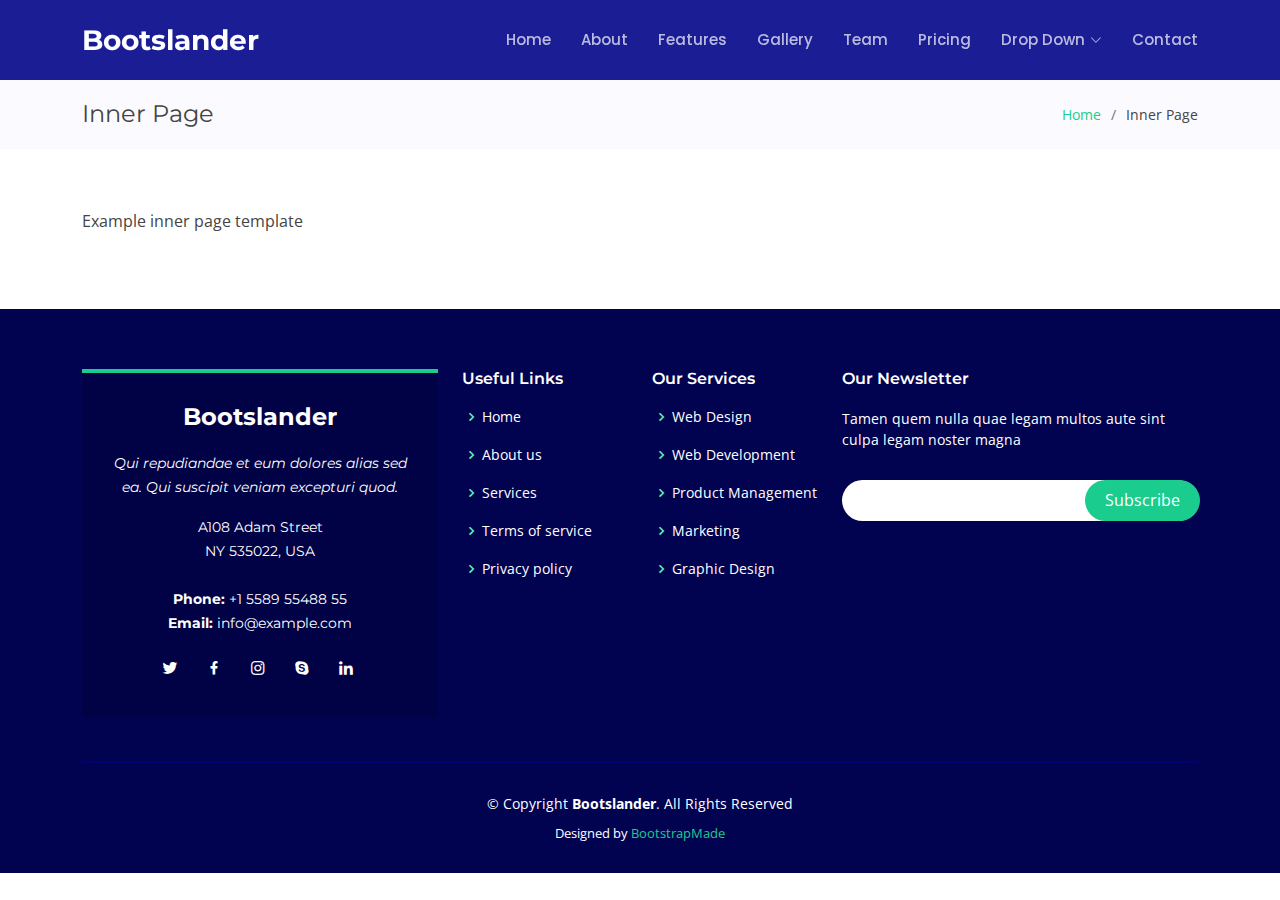
<file: templates/inner-page.html>
<!DOCTYPE html>
<html lang="en">

<head>
  <meta charset="utf-8">
  <meta content="width=device-width, initial-scale=1.0" name="viewport">

  <title>Inner Page - Bootslander Bootstrap Template</title>
  <meta content="" name="description">
  <meta content="" name="keywords">

  <!-- Favicons -->
  <link href="assets/img/favicon.png" rel="icon">
  <link href="assets/img/apple-touch-icon.png" rel="apple-touch-icon">

  <!-- Google Fonts -->
  <link href="https://fonts.googleapis.com/css?family=Open+Sans:300,300i,400,400i,600,600i,700,700i|Montserrat:300,300i,400,400i,500,500i,600,600i,700,700i|Poppins:300,300i,400,400i,500,500i,600,600i,700,700i" rel="stylesheet">

  <!-- Vendor CSS Files -->
  <link href="assets/vendor/aos/aos.css" rel="stylesheet">
  <link href="assets/vendor/bootstrap/css/bootstrap.min.css" rel="stylesheet">
  <link href="assets/vendor/bootstrap-icons/bootstrap-icons.css" rel="stylesheet">
  <link href="assets/vendor/boxicons/css/boxicons.min.css" rel="stylesheet">
  <link href="assets/vendor/glightbox/css/glightbox.min.css" rel="stylesheet">
  <link href="assets/vendor/remixicon/remixicon.css" rel="stylesheet">
  <link href="assets/vendor/swiper/swiper-bundle.min.css" rel="stylesheet">

  <!-- Template Main CSS File -->
  <link href="assets/css/style.css" rel="stylesheet">

  <!-- =======================================================
  * Template Name: Bootslander - v4.8.2
  * Template URL: https://bootstrapmade.com/bootslander-free-bootstrap-landing-page-template/
  * Author: BootstrapMade.com
  * License: https://bootstrapmade.com/license/
  ======================================================== -->
</head>

<body>

  <!-- ======= Header ======= -->
  <header id="header" class="fixed-top d-flex align-items-center ">
    <div class="container d-flex align-items-center justify-content-between">

      <div class="logo">
        <h1><a href="index.html"><span>Bootslander</span></a></h1>
        <!-- Uncomment below if you prefer to use an image logo -->
        <!-- <a href="index.html"><img src="assets/img/logo.png" alt="" class="img-fluid"></a>-->
      </div>

      <nav id="navbar" class="navbar">
        <ul>
          <li><a class="nav-link scrollto " href="#hero">Home</a></li>
          <li><a class="nav-link scrollto" href="#about">About</a></li>
          <li><a class="nav-link scrollto" href="#features">Features</a></li>
          <li><a class="nav-link scrollto" href="#gallery">Gallery</a></li>
          <li><a class="nav-link scrollto" href="#team">Team</a></li>
          <li><a class="nav-link scrollto" href="#pricing">Pricing</a></li>
          <li class="dropdown"><a href="#"><span>Drop Down</span> <i class="bi bi-chevron-down"></i></a>
            <ul>
              <li><a href="#">Drop Down 1</a></li>
              <li class="dropdown"><a href="#"><span>Deep Drop Down</span> <i class="bi bi-chevron-right"></i></a>
                <ul>
                  <li><a href="#">Deep Drop Down 1</a></li>
                  <li><a href="#">Deep Drop Down 2</a></li>
                  <li><a href="#">Deep Drop Down 3</a></li>
                  <li><a href="#">Deep Drop Down 4</a></li>
                  <li><a href="#">Deep Drop Down 5</a></li>
                </ul>
              </li>
              <li><a href="#">Drop Down 2</a></li>
              <li><a href="#">Drop Down 3</a></li>
              <li><a href="#">Drop Down 4</a></li>
            </ul>
          </li>
          <li><a class="nav-link scrollto" href="#contact">Contact</a></li>
        </ul>
        <i class="bi bi-list mobile-nav-toggle"></i>
      </nav><!-- .navbar -->

    </div>
  </header><!-- End Header -->

  <main id="main">

    <!-- ======= Breadcrumbs Section ======= -->
    <section class="breadcrumbs">
      <div class="container">

        <div class="d-flex justify-content-between align-items-center">
          <h2>Inner Page</h2>
          <ol>
            <li><a href="index.html">Home</a></li>
            <li>Inner Page</li>
          </ol>
        </div>

      </div>
    </section><!-- End Breadcrumbs Section -->

    <section class="inner-page">
      <div class="container">
        <p>
          Example inner page template
        </p>
      </div>
    </section>

  </main><!-- End #main -->

  <!-- ======= Footer ======= -->
  <footer id="footer">
    <div class="footer-top">
      <div class="container">
        <div class="row">

          <div class="col-lg-4 col-md-6">
            <div class="footer-info">
              <h3>Bootslander</h3>
              <p class="pb-3"><em>Qui repudiandae et eum dolores alias sed ea. Qui suscipit veniam excepturi quod.</em></p>
              <p>
                A108 Adam Street <br>
                NY 535022, USA<br><br>
                <strong>Phone:</strong> +1 5589 55488 55<br>
                <strong>Email:</strong> info@example.com<br>
              </p>
              <div class="social-links mt-3">
                <a href="#" class="twitter"><i class="bx bxl-twitter"></i></a>
                <a href="#" class="facebook"><i class="bx bxl-facebook"></i></a>
                <a href="#" class="instagram"><i class="bx bxl-instagram"></i></a>
                <a href="#" class="google-plus"><i class="bx bxl-skype"></i></a>
                <a href="#" class="linkedin"><i class="bx bxl-linkedin"></i></a>
              </div>
            </div>
          </div>

          <div class="col-lg-2 col-md-6 footer-links">
            <h4>Useful Links</h4>
            <ul>
              <li><i class="bx bx-chevron-right"></i> <a href="#">Home</a></li>
              <li><i class="bx bx-chevron-right"></i> <a href="#">About us</a></li>
              <li><i class="bx bx-chevron-right"></i> <a href="#">Services</a></li>
              <li><i class="bx bx-chevron-right"></i> <a href="#">Terms of service</a></li>
              <li><i class="bx bx-chevron-right"></i> <a href="#">Privacy policy</a></li>
            </ul>
          </div>

          <div class="col-lg-2 col-md-6 footer-links">
            <h4>Our Services</h4>
            <ul>
              <li><i class="bx bx-chevron-right"></i> <a href="#">Web Design</a></li>
              <li><i class="bx bx-chevron-right"></i> <a href="#">Web Development</a></li>
              <li><i class="bx bx-chevron-right"></i> <a href="#">Product Management</a></li>
              <li><i class="bx bx-chevron-right"></i> <a href="#">Marketing</a></li>
              <li><i class="bx bx-chevron-right"></i> <a href="#">Graphic Design</a></li>
            </ul>
          </div>

          <div class="col-lg-4 col-md-6 footer-newsletter">
            <h4>Our Newsletter</h4>
            <p>Tamen quem nulla quae legam multos aute sint culpa legam noster magna</p>
            <form action="" method="post">
              <input type="email" name="email"><input type="submit" value="Subscribe">
            </form>

          </div>

        </div>
      </div>
    </div>

    <div class="container">
      <div class="copyright">
        &copy; Copyright <strong><span>Bootslander</span></strong>. All Rights Reserved
      </div>
      <div class="credits">
        <!-- All the links in the footer should remain intact. -->
        <!-- You can delete the links only if you purchased the pro version. -->
        <!-- Licensing information: https://bootstrapmade.com/license/ -->
        <!-- Purchase the pro version with working PHP/AJAX contact form: https://bootstrapmade.com/bootslander-free-bootstrap-landing-page-template/ -->
        Designed by <a href="https://bootstrapmade.com/">BootstrapMade</a>
      </div>
    </div>
  </footer><!-- End Footer -->

  <a href="#" class="back-to-top d-flex align-items-center justify-content-center"><i class="bi bi-arrow-up-short"></i></a>
  <div id="preloader"></div>

  <!-- Vendor JS Files -->
  <script src="assets/vendor/purecounter/purecounter_vanilla.js"></script>
  <script src="assets/vendor/aos/aos.js"></script>
  <script src="assets/vendor/bootstrap/js/bootstrap.bundle.min.js"></script>
  <script src="assets/vendor/glightbox/js/glightbox.min.js"></script>
  <script src="assets/vendor/swiper/swiper-bundle.min.js"></script>
  <script src="assets/vendor/php-email-form/validate.js"></script>

  <!-- Template Main JS File -->
  <script src="assets/js/main.js"></script>

</body>

</html>
</file>
<file: templates/assets/css/style.css>
/**
* Template Name: Bootslander - v4.8.2
* Template URL: https://bootstrapmade.com/bootslander-free-bootstrap-landing-page-template/
* Author: BootstrapMade.com
* License: https://bootstrapmade.com/license/
*/

/*--------------------------------------------------------------
# General
--------------------------------------------------------------*/
body {
  font-family: "Open Sans", sans-serif;
  color: #444444;
}

a {
  color: #1acc8d;
  text-decoration: none;
}

a:hover {
  color: #34e5a6;
  text-decoration: none;
}

h1,
h2,
h3,
h4,
h5,
h6 {
  font-family: "Montserrat", sans-serif;
}

/*--------------------------------------------------------------
# Preloader
--------------------------------------------------------------*/
#preloader {
  position: fixed;
  top: 0;
  left: 0;
  right: 0;
  bottom: 0;
  z-index: 9999;
  overflow: hidden;
  background: #fff;
}

#preloader:before {
  content: "";
  position: fixed;
  top: calc(50% - 30px);
  left: calc(50% - 30px);
  border: 6px solid #1acc8d;
  border-top-color: #d2f9eb;
  border-radius: 50%;
  width: 60px;
  height: 60px;
  -webkit-animation: animate-preloader 1s linear infinite;
  animation: animate-preloader 1s linear infinite;
}

@-webkit-keyframes animate-preloader {
  0% {
    transform: rotate(0deg);
  }

  100% {
    transform: rotate(360deg);
  }
}

@keyframes animate-preloader {
  0% {
    transform: rotate(0deg);
  }

  100% {
    transform: rotate(360deg);
  }
}

/*--------------------------------------------------------------
# Back to top button
--------------------------------------------------------------*/
.back-to-top {
  position: fixed;
  visibility: hidden;
  opacity: 0;
  right: 15px;
  bottom: 15px;
  z-index: 996;
  background: #1acc8d;
  width: 40px;
  height: 40px;
  border-radius: 50px;
  transition: all 0.4s;
}

.back-to-top i {
  font-size: 28px;
  color: #fff;
  line-height: 0;
}

.back-to-top:hover {
  background: #2be4a2;
  color: #fff;
}

.back-to-top.active {
  visibility: visible;
  opacity: 1;
}

/*--------------------------------------------------------------
# Disable AOS delay on mobile
--------------------------------------------------------------*/
@media screen and (max-width: 768px) {
  [data-aos-delay] {
    transition-delay: 0 !important;
  }
}

/*--------------------------------------------------------------
# Header
--------------------------------------------------------------*/
#header {
  height: 80px;
  transition: all 0.5s;
  z-index: 997;
  transition: all 0.5s;
  background: rgba(1, 4, 136, 0.9);
}

#header.header-transparent {
  background: transparent;
}

#header.header-scrolled {
  background: rgba(1, 4, 136, 0.9);
  height: 60px;
}

#header .logo h1 {
  font-size: 28px;
  margin: 0;
  padding: 0;
  line-height: 1;
  font-weight: 700;
}

#header .logo h1 a,
#header .logo h1 a:hover {
  color: #fff;
  text-decoration: none;
}

#header .logo img {
  padding: 0;
  margin: 0;
  max-height: 40px;
}

/*--------------------------------------------------------------
# Navigation Menu
--------------------------------------------------------------*/
/**
* Desktop Navigation 
*/
.navbar {
  padding: 0;
}

.navbar ul {
  margin: 0;
  padding: 0;
  display: flex;
  list-style: none;
  align-items: center;
}

.navbar li {
  position: relative;
}

.navbar a,
.navbar a:focus {
  display: flex;
  align-items: center;
  justify-content: space-between;
  padding: 10px 0 10px 30px;
  font-size: 15px;
  font-weight: 500;
  font-family: "Poppins", sans-serif;
  color: rgba(255, 255, 255, 0.7);
  white-space: nowrap;
  transition: 0.3s;
}

.navbar a i,
.navbar a:focus i {
  font-size: 12px;
  line-height: 0;
  margin-left: 5px;
}

.navbar>ul>li>a:before {
  content: "";
  position: absolute;
  width: 0;
  height: 2px;
  bottom: 3px;
  left: 30px;
  background-color: #1acc8d;
  visibility: hidden;
  width: 0px;
  transition: all 0.3s ease-in-out 0s;
}

.navbar a:hover:before,
.navbar li:hover>a:before,
.navbar .active:before {
  visibility: visible;
  width: 25px;
}

.navbar a:hover,
.navbar .active,
.navbar .active:focus,
.navbar li:hover>a {
  color: #fff;
}

.navbar .dropdown ul {
  display: block;
  position: absolute;
  left: 30px;
  top: calc(100% + 30px);
  margin: 0;
  padding: 10px 0;
  z-index: 99;
  opacity: 0;
  visibility: hidden;
  background: #fff;
  box-shadow: 0px 0px 30px rgba(127, 137, 161, 0.25);
  transition: 0.3s;
  border-radius: 4px;
}

.navbar .dropdown ul li {
  min-width: 200px;
}

.navbar .dropdown ul a {
  padding: 10px 20px;
  font-size: 14px;
  font-weight: 500;
  text-transform: none;
  color: #01036f;
}

.navbar .dropdown ul a i {
  font-size: 12px;
}

.navbar .dropdown ul a:hover,
.navbar .dropdown ul .active:hover,
.navbar .dropdown ul li:hover>a {
  color: #1acc8d;
}

.navbar .dropdown:hover>ul {
  opacity: 1;
  top: 100%;
  visibility: visible;
}

.navbar .dropdown .dropdown ul {
  top: 0;
  left: calc(100% - 30px);
  visibility: hidden;
}

.navbar .dropdown .dropdown:hover>ul {
  opacity: 1;
  top: 0;
  left: 100%;
  visibility: visible;
}

@media (max-width: 1366px) {
  .navbar .dropdown .dropdown ul {
    left: -90%;
  }

  .navbar .dropdown .dropdown:hover>ul {
    left: -100%;
  }
}

/**
* Mobile Navigation 
*/
.mobile-nav-toggle {
  color: #fff;
  font-size: 28px;
  cursor: pointer;
  display: none;
  line-height: 0;
  transition: 0.5s;
}

@media (max-width: 991px) {
  .mobile-nav-toggle {
    display: block;
  }

  .navbar ul {
    display: none;
  }
}

.navbar-mobile {
  position: fixed;
  overflow: hidden;
  top: 0;
  right: 0;
  left: 0;
  bottom: 0;
  background: rgba(1, 3, 91, 0.9);
  transition: 0.3s;
  z-index: 999;
}

.navbar-mobile .mobile-nav-toggle {
  position: absolute;
  top: 15px;
  right: 15px;
}

.navbar-mobile ul {
  display: block;
  position: absolute;
  top: 55px;
  right: 15px;
  bottom: 15px;
  left: 15px;
  padding: 10px 0;
  border-radius: 8px;
  background-color: #fff;
  overflow-y: auto;
  transition: 0.3s;
}

.navbar-mobile>ul>li>a:before {
  left: 20px;
}

.navbar-mobile a,
.navbar-mobile a:focus {
  padding: 10px 20px;
  font-size: 15px;
  color: #0205a1;
}

.navbar-mobile a:hover,
.navbar-mobile .active,
.navbar-mobile li:hover>a {
  color: #3f43fd;
}

.navbar-mobile .getstarted,
.navbar-mobile .getstarted:focus {
  margin: 15px;
}

.navbar-mobile .dropdown ul,
.navbar-mobile .dropdown .dropdown ul {
  position: static;
  display: none;
  margin: 10px 20px;
  padding: 10px 0;
  z-index: 99;
  opacity: 1;
  visibility: visible;
  background: #fff;
  box-shadow: 0px 0px 30px rgba(127, 137, 161, 0.25);
}

.navbar-mobile .dropdown ul li,
.navbar-mobile .dropdown .dropdown ul li {
  min-width: 200px;
}

.navbar-mobile .dropdown ul a,
.navbar-mobile .dropdown .dropdown ul a {
  padding: 10px 20px;
}

.navbar-mobile .dropdown ul a i,
.navbar-mobile .dropdown .dropdown ul a i {
  font-size: 12px;
}

.navbar-mobile .dropdown ul a:hover,
.navbar-mobile .dropdown ul .active:hover,
.navbar-mobile .dropdown ul li:hover>a,
.navbar-mobile .dropdown .dropdown ul a:hover,
.navbar-mobile .dropdown .dropdown ul .active:hover,
.navbar-mobile .dropdown .dropdown ul li:hover>a {
  color: #1acc8d;
}

.navbar-mobile .dropdown>.dropdown-active,
.navbar-mobile .dropdown .dropdown>.dropdown-active {
  display: block;
}

/*--------------------------------------------------------------
# Hero Section
--------------------------------------------------------------*/
#hero {
  width: 100%;
  background: url("../img/hero-bg.jpg");
  position: relative;
  padding: 120px 0 0 0;
}

#hero:before {
  content: "";
  background: rgba(2, 5, 161, 0.91);
  position: absolute;
  bottom: 0;
  top: 0;
  left: 0;
  right: 0;
}

#hero h1 {
  margin: 0 0 20px 0;
  font-size: 48px;
  font-weight: 700;
  line-height: 56px;
  color: rgba(255, 255, 255, 0.8);
}

#hero h1 span {
  color: #fff;
  border-bottom: 4px solid #1acc8d;
}

#hero h2 {
  color: rgba(255, 255, 255, 0.8);
  margin-bottom: 40px;
  font-size: 24px;
}

#hero .btn-get-started {
  font-family: "Montserrat", sans-serif;
  font-weight: 500;
  font-size: 16px;
  letter-spacing: 1px;
  display: inline-block;
  padding: 10px 30px;
  border-radius: 50px;
  transition: 0.5s;
  color: #fff;
  background: #1acc8d;
}

#hero .btn-get-started:hover {
  background: #17b57d;
}

#hero .animated {
  animation: up-down 2s ease-in-out infinite alternate-reverse both;
}

@media (min-width: 1024px) {
  #hero {
    background-attachment: fixed;
  }
}

@media (max-width: 991px) {
  #hero {
    padding-top: 80px;
  }

  #hero .animated {
    -webkit-animation: none;
    animation: none;
  }

  #hero .hero-img {
    text-align: center;
  }

  #hero .hero-img img {
    max-width: 50%;
  }

  #hero h1 {
    font-size: 28px;
    line-height: 32px;
    margin-bottom: 10px;
  }

  #hero h2 {
    font-size: 18px;
    line-height: 24px;
    margin-bottom: 30px;
  }
}

@media (max-width: 575px) {
  #hero .hero-img img {
    width: 80%;
  }
}

@-webkit-keyframes up-down {
  0% {
    transform: translateY(10px);
  }

  100% {
    transform: translateY(-10px);
  }
}

@keyframes up-down {
  0% {
    transform: translateY(10px);
  }

  100% {
    transform: translateY(-10px);
  }
}

.hero-waves {
  display: block;
  margin-top: 60px;
  width: 100%;
  height: 60px;
  z-index: 5;
  position: relative;
}

.wave1 use {
  -webkit-animation: move-forever1 10s linear infinite;
  animation: move-forever1 10s linear infinite;
  -webkit-animation-delay: -2s;
  animation-delay: -2s;
}

.wave2 use {
  -webkit-animation: move-forever2 8s linear infinite;
  animation: move-forever2 8s linear infinite;
  -webkit-animation-delay: -2s;
  animation-delay: -2s;
}

.wave3 use {
  -webkit-animation: move-forever3 6s linear infinite;
  animation: move-forever3 6s linear infinite;
  -webkit-animation-delay: -2s;
  animation-delay: -2s;
}

@-webkit-keyframes move-forever1 {
  0% {
    transform: translate(85px, 0%);
  }

  100% {
    transform: translate(-90px, 0%);
  }
}

@keyframes move-forever1 {
  0% {
    transform: translate(85px, 0%);
  }

  100% {
    transform: translate(-90px, 0%);
  }
}

@-webkit-keyframes move-forever2 {
  0% {
    transform: translate(-90px, 0%);
  }

  100% {
    transform: translate(85px, 0%);
  }
}

@keyframes move-forever2 {
  0% {
    transform: translate(-90px, 0%);
  }

  100% {
    transform: translate(85px, 0%);
  }
}

@-webkit-keyframes move-forever3 {
  0% {
    transform: translate(-90px, 0%);
  }

  100% {
    transform: translate(85px, 0%);
  }
}

@keyframes move-forever3 {
  0% {
    transform: translate(-90px, 0%);
  }

  100% {
    transform: translate(85px, 0%);
  }
}

/*--------------------------------------------------------------
# Sections General
--------------------------------------------------------------*/
section {
  padding: 60px 0;
  overflow: hidden;
}

.section-bg {
  background-color: #f5f5ff;
}

.section-title {
  padding-bottom: 40px;
}

.section-title h2 {
  font-size: 14px;
  font-weight: 500;
  padding: 0;
  line-height: 1px;
  margin: 0 0 5px 0;
  letter-spacing: 2px;
  text-transform: uppercase;
  color: #aaaaaa;
  font-family: "Poppins", sans-serif;
}

.section-title h2::after {
  content: "";
  width: 120px;
  height: 1px;
  display: inline-block;
  background: #1acc8d;
  margin: 4px 10px;
}

.section-title p {
  margin: 0;
  margin: 0;
  font-size: 36px;
  font-weight: 700;
  text-transform: uppercase;
  font-family: "Poppins", sans-serif;
  color: #010483;
}

/*--------------------------------------------------------------
# Breadcrumbs
--------------------------------------------------------------*/
.breadcrumbs {
  padding: 20px 0;
  background-color: #fafaff;
  min-height: 40px;
  margin-top: 80px;
}

@media (max-width: 992px) {
  .breadcrumbs {
    margin-top: 64px;
  }
}

.breadcrumbs h2 {
  font-size: 24px;
  font-weight: 400;
  margin: 0;
}

@media (max-width: 992px) {
  .breadcrumbs h2 {
    margin: 0 0 10px 0;
  }
}

.breadcrumbs ol {
  display: flex;
  flex-wrap: wrap;
  list-style: none;
  padding: 0;
  margin: 0;
  font-size: 14px;
}

.breadcrumbs ol li+li {
  padding-left: 10px;
}

.breadcrumbs ol li+li::before {
  display: inline-block;
  padding-right: 10px;
  color: #6c757d;
  content: "/";
}

@media (max-width: 768px) {
  .breadcrumbs .d-flex {
    display: block !important;
  }

  .breadcrumbs ol {
    display: block;
  }

  .breadcrumbs ol li {
    display: inline-block;
  }
}

/*--------------------------------------------------------------
# About
--------------------------------------------------------------*/
.about {
  padding: 40px 0 0 0;
}

.about .icon-boxes h3 {
  font-size: 28px;
  font-weight: 700;
  color: #010483;
  margin-bottom: 15px;
}

.about .icon-box {
  margin-top: 40px;
}

.about .icon-box .icon {
  float: left;
  display: flex;
  align-items: center;
  justify-content: center;
  width: 64px;
  height: 64px;
  border: 2px solid #7ceec6;
  border-radius: 50px;
  transition: 0.5s;
}

.about .icon-box .icon i {
  color: #1acc8d;
  font-size: 32px;
}

.about .icon-box:hover .icon {
  background: #1acc8d;
  border-color: #1acc8d;
}

.about .icon-box:hover .icon i {
  color: #fff;
}

.about .icon-box .title {
  margin-left: 85px;
  font-weight: 700;
  margin-bottom: 10px;
  font-size: 18px;
}

.about .icon-box .title a {
  color: #343a40;
  transition: 0.3s;
}

.about .icon-box .title a:hover {
  color: #1acc8d;
}

.about .icon-box .description {
  margin-left: 85px;
  line-height: 24px;
  font-size: 14px;
}

.about .video-box {
  background: url("../img/about.png") center center no-repeat;
  background-size: contain;
  min-height: 300px;
}

.about .play-btn {
  width: 94px;
  height: 94px;
  background: radial-gradient(#3f43fd 50%, rgba(63, 67, 253, 0.4) 52%);
  border-radius: 50%;
  display: block;
  position: absolute;
  left: calc(50% - 47px);
  top: calc(50% - 47px);
  overflow: hidden;
}

.about .play-btn::after {
  content: "";
  position: absolute;
  left: 50%;
  top: 50%;
  transform: translateX(-40%) translateY(-50%);
  width: 0;
  height: 0;
  border-top: 10px solid transparent;
  border-bottom: 10px solid transparent;
  border-left: 15px solid #fff;
  z-index: 100;
  transition: all 400ms cubic-bezier(0.55, 0.055, 0.675, 0.19);
}

.about .play-btn::before {
  content: "";
  position: absolute;
  width: 120px;
  height: 120px;
  -webkit-animation-delay: 0s;
  animation-delay: 0s;
  -webkit-animation: pulsate-btn 2s;
  animation: pulsate-btn 2s;
  -webkit-animation-direction: forwards;
  animation-direction: forwards;
  -webkit-animation-iteration-count: infinite;
  animation-iteration-count: infinite;
  -webkit-animation-timing-function: steps;
  animation-timing-function: steps;
  opacity: 1;
  border-radius: 50%;
  border: 5px solid rgba(63, 67, 253, 0.7);
  top: -15%;
  left: -15%;
  background: rgba(198, 16, 0, 0);
}

.about .play-btn:hover::after {
  border-left: 15px solid #3f43fd;
  transform: scale(20);
}

.about .play-btn:hover::before {
  content: "";
  position: absolute;
  left: 50%;
  top: 50%;
  transform: translateX(-40%) translateY(-50%);
  width: 0;
  height: 0;
  border: none;
  border-top: 10px solid transparent;
  border-bottom: 10px solid transparent;
  border-left: 15px solid #fff;
  z-index: 200;
  -webkit-animation: none;
  animation: none;
  border-radius: 0;
}

@-webkit-keyframes pulsate-btn {
  0% {
    transform: scale(0.6, 0.6);
    opacity: 1;
  }

  100% {
    transform: scale(1, 1);
    opacity: 0;
  }
}

@keyframes pulsate-btn {
  0% {
    transform: scale(0.6, 0.6);
    opacity: 1;
  }

  100% {
    transform: scale(1, 1);
    opacity: 0;
  }
}

/*--------------------------------------------------------------
# Features
--------------------------------------------------------------*/
.features .icon-box {
  display: flex;
  align-items: center;
  padding: 20px;
  background: #f5f5ff;
  transition: ease-in-out 0.3s;
}

.features .icon-box i {
  font-size: 32px;
  padding-right: 10px;
  line-height: 1;
}

.features .icon-box h3 {
  font-weight: 700;
  margin: 0;
  padding: 0;
  line-height: 1;
  font-size: 16px;
}

.features .icon-box h3 a {
  color: #010483;
  transition: ease-in-out 0.3s;
}

.features .icon-box h3 a:hover {
  color: #01036f;
}

.features .icon-box:hover {
  background: #ebebff;
}

/*--------------------------------------------------------------
# Counts
--------------------------------------------------------------*/
.counts {
  background: #f5f5ff;
  padding: 70px 0 60px;
}

.counts .count-box {
  padding: 30px 30px 25px 30px;
  width: 100%;
  position: relative;
  text-align: center;
  background: #fff;
}

.counts .count-box i {
  position: absolute;
  top: -25px;
  left: 50%;
  transform: translateX(-50%);
  font-size: 20px;
  background: #1acc8d;
  padding: 12px;
  color: #fff;
  border-radius: 50px;
  display: inline-flex;
  align-items: center;
  justify-content: center;
  line-height: 0;
  width: 48px;
  height: 48px;
}

.counts .count-box span {
  font-size: 36px;
  display: block;
  font-weight: 600;
  color: #010483;
}

.counts .count-box p {
  padding: 0;
  margin: 0;
  font-family: "Montserrat", sans-serif;
  font-size: 14px;
}

/*--------------------------------------------------------------
# Details
--------------------------------------------------------------*/
.details .content+.content {
  margin-top: 100px;
}

.details .content h3 {
  font-weight: 600;
  font-size: 26px;
  color: #010483;
}

.details .content ul {
  list-style: none;
  padding: 0;
}

.details .content ul li {
  padding-bottom: 10px;
}

.details .content ul i {
  font-size: 20px;
  padding-right: 4px;
  color: #1acc8d;
}

.details .content p:last-child {
  margin-bottom: 0;
}

/*--------------------------------------------------------------
# Gallery
--------------------------------------------------------------*/
.gallery .gallery-item {
  overflow: hidden;
  border-right: 3px solid #fff;
  border-bottom: 3px solid #fff;
}

.gallery .gallery-item img {
  transition: all ease-in-out 0.4s;
}

.gallery .gallery-item:hover img {
  transform: scale(1.1);
}

/*--------------------------------------------------------------
# Testimonials
--------------------------------------------------------------*/
.testimonials {
  padding: 80px 0;
  background: url("../img/cta-bg.jpg") no-repeat;
  background-position: center center;
  background-size: cover;
  position: relative;
}

.testimonials::before {
  content: "";
  position: absolute;
  left: 0;
  right: 0;
  top: 0;
  bottom: 0;
  background: rgba(1, 3, 111, 0.8);
}

.testimonials .section-header {
  margin-bottom: 40px;
}

.testimonials .testimonials-carousel,
.testimonials .testimonials-slider {
  overflow: hidden;
}

.testimonials .testimonial-item {
  text-align: center;
  color: #fff;
}

.testimonials .testimonial-item .testimonial-img {
  width: 100px;
  border-radius: 50%;
  border: 6px solid rgba(255, 255, 255, 0.15);
  margin: 0 auto;
}

.testimonials .testimonial-item h3 {
  font-size: 20px;
  font-weight: bold;
  margin: 10px 0 5px 0;
  color: #fff;
}

.testimonials .testimonial-item h4 {
  font-size: 14px;
  color: #ddd;
  margin: 0 0 15px 0;
}

.testimonials .testimonial-item .quote-icon-left,
.testimonials .testimonial-item .quote-icon-right {
  color: rgba(255, 255, 255, 0.4);
  font-size: 26px;
}

.testimonials .testimonial-item .quote-icon-left {
  display: inline-block;
  left: -5px;
  position: relative;
}

.testimonials .testimonial-item .quote-icon-right {
  display: inline-block;
  right: -5px;
  position: relative;
  top: 10px;
}

.testimonials .testimonial-item p {
  font-style: italic;
  margin: 0 auto 15px auto;
  color: #eee;
}

.testimonials .swiper-pagination {
  margin-top: 20px;
  position: relative;
}

.testimonials .swiper-pagination .swiper-pagination-bullet {
  width: 12px;
  height: 12px;
  opacity: 1;
  background-color: rgba(255, 255, 255, 0.4);
}

.testimonials .swiper-pagination .swiper-pagination-bullet-active {
  background-color: #1acc8d;
}

@media (min-width: 1024px) {
  .testimonials {
    background-attachment: fixed;
  }
}

@media (min-width: 992px) {
  .testimonials .testimonial-item p {
    width: 80%;
  }
}

/*--------------------------------------------------------------
# Team
--------------------------------------------------------------*/
.team {
  background: #fff;
}

.team .member {
  text-align: center;
  margin-bottom: 80px;
  position: relative;
}

.team .member .pic {
  border-radius: 4px;
  overflow: hidden;
}

.team .member img {
  transition: all ease-in-out 0.4s;
}

.team .member:hover img {
  transform: scale(1.1);
}

.team .member .member-info {
  position: absolute;
  bottom: -80px;
  left: 0px;
  right: 0px;
  background: rgba(255, 255, 255, 0.9);
  padding: 15px 0;
  border-radius: 0 0 4px 4px;
  box-shadow: 0px 2px 15px rgba(0, 0, 0, 0.1);
}

.team .member h4 {
  font-weight: 700;
  margin-bottom: 10px;
  font-size: 16px;
  color: #01036f;
  position: relative;
  padding-bottom: 10px;
}

.team .member h4::after {
  content: "";
  position: absolute;
  display: block;
  width: 50px;
  height: 1px;
  background: #0d12fc;
  bottom: 0;
  left: calc(50% - 25px);
}

.team .member span {
  font-style: italic;
  display: block;
  font-size: 13px;
  color: #01036f;
}

.team .member .social {
  margin-top: 10px;
}

.team .member .social a {
  transition: color 0.3s;
  color: #01036f;
}

.team .member .social a:hover {
  color: #1acc8d;
}

.team .member .social i {
  font-size: 16px;
  margin: 0 2px;
}

/*--------------------------------------------------------------
# Pricing
--------------------------------------------------------------*/
.pricing .box {
  padding: 20px;
  background: #fff;
  text-align: center;
  box-shadow: 0px 0px 4px rgba(0, 0, 0, 0.12);
  border-radius: 5px;
  position: relative;
  overflow: hidden;
}

.pricing h3 {
  font-weight: 400;
  margin: -20px -20px 20px -20px;
  padding: 20px 15px;
  font-size: 16px;
  font-weight: 600;
  color: #777777;
  background: #f8f8f8;
}

.pricing h4 {
  font-size: 36px;
  color: #1acc8d;
  font-weight: 600;
  font-family: "Poppins", sans-serif;
  margin-bottom: 20px;
}

.pricing h4 sup {
  font-size: 20px;
  top: -15px;
  left: -3px;
}

.pricing h4 span {
  color: #bababa;
  font-size: 16px;
  font-weight: 300;
}

.pricing ul {
  padding: 0;
  list-style: none;
  color: #444444;
  text-align: center;
  line-height: 20px;
  font-size: 14px;
}

.pricing ul li {
  padding-bottom: 16px;
}

.pricing ul i {
  color: #1acc8d;
  font-size: 18px;
  padding-right: 4px;
}

.pricing ul .na {
  color: #ccc;
  text-decoration: line-through;
}

.pricing .btn-wrap {
  margin: 20px -20px -20px -20px;
  padding: 20px 15px;
  background: #f8f8f8;
  text-align: center;
}

.pricing .btn-buy {
  background: #1acc8d;
  display: inline-block;
  padding: 8px 35px 10px 35px;
  border-radius: 50px;
  color: #fff;
  transition: none;
  font-size: 14px;
  font-weight: 400;
  font-family: "Montserrat", sans-serif;
  font-weight: 600;
  transition: 0.3s;
}

.pricing .btn-buy:hover {
  background: #149f6e;
}

.pricing .featured h3 {
  color: #fff;
  background: #1acc8d;
}

.pricing .advanced {
  width: 200px;
  position: absolute;
  top: 18px;
  right: -68px;
  transform: rotate(45deg);
  z-index: 1;
  font-size: 14px;
  padding: 1px 0 3px 0;
  background: #1acc8d;
  color: #fff;
}

/*--------------------------------------------------------------
# F.A.Q
--------------------------------------------------------------*/
.faq .faq-list {
  padding: 0;
}

.faq .faq-list ul {
  padding: 0;
  list-style: none;
}

.faq .faq-list li+li {
  margin-top: 15px;
}

.faq .faq-list li {
  padding: 20px;
  background: #fff;
  border-radius: 4px;
  position: relative;
}

.faq .faq-list a {
  display: block;
  position: relative;
  font-family: "Poppins", sans-serif;
  font-size: 16px;
  line-height: 24px;
  font-weight: 500;
  padding: 0 30px;
  outline: none;
  cursor: pointer;
}

.faq .faq-list .icon-help {
  font-size: 24px;
  position: absolute;
  right: 0;
  left: 20px;
  color: #34e5a6;
}

.faq .faq-list .icon-show,
.faq .faq-list .icon-close {
  font-size: 24px;
  position: absolute;
  right: 0;
  top: 0;
}

.faq .faq-list p {
  margin-bottom: 0;
  padding: 10px 0 0 0;
}

.faq .faq-list .icon-show {
  display: none;
}

.faq .faq-list a.collapsed {
  color: #343a40;
}

.faq .faq-list a.collapsed:hover {
  color: #1acc8d;
}

.faq .faq-list a.collapsed .icon-show {
  display: inline-block;
}

.faq .faq-list a.collapsed .icon-close {
  display: none;
}

@media (max-width: 1200px) {
  .faq .faq-list {
    padding: 0;
  }
}

/*--------------------------------------------------------------
# Contact
--------------------------------------------------------------*/
.contact .info {
  width: 100%;
  background: #fff;
}

.contact .info i {
  font-size: 20px;
  color: #3f43fd;
  float: left;
  width: 44px;
  height: 44px;
  background: #f0f0ff;
  display: flex;
  justify-content: center;
  align-items: center;
  border-radius: 50px;
  transition: all 0.3s ease-in-out;
}

.contact .info h4 {
  padding: 0 0 0 60px;
  font-size: 22px;
  font-weight: 600;
  margin-bottom: 5px;
  color: #010483;
}

.contact .info p {
  padding: 0 0 0 60px;
  margin-bottom: 0;
  font-size: 14px;
  color: #0205a1;
}

.contact .info .email,
.contact .info .phone {
  margin-top: 40px;
}

.contact .info .email:hover i,
.contact .info .address:hover i,
.contact .info .phone:hover i {
  background: #1acc8d;
  color: #fff;
}

.contact .php-email-form {
  width: 100%;
  background: #fff;
}

.contact .php-email-form .form-group {
  padding-bottom: 8px;
}

.contact .php-email-form .error-message {
  display: none;
  color: #fff;
  background: #ed3c0d;
  text-align: left;
  padding: 15px;
  font-weight: 600;
}

.contact .php-email-form .error-message br+br {
  margin-top: 25px;
}

.contact .php-email-form .sent-message {
  display: none;
  color: #fff;
  background: #18d26e;
  text-align: center;
  padding: 15px;
  font-weight: 600;
}

.contact .php-email-form .loading {
  display: none;
  background: #fff;
  text-align: center;
  padding: 15px;
}

.contact .php-email-form .loading:before {
  content: "";
  display: inline-block;
  border-radius: 50%;
  width: 24px;
  height: 24px;
  margin: 0 10px -6px 0;
  border: 3px solid #18d26e;
  border-top-color: #eee;
  -webkit-animation: animate-loading 1s linear infinite;
  animation: animate-loading 1s linear infinite;
}

.contact .php-email-form input,
.contact .php-email-form textarea {
  border-radius: 0;
  box-shadow: none;
  font-size: 14px;
}

.contact .php-email-form input {
  height: 44px;
}

.contact .php-email-form textarea {
  padding: 10px 12px;
}

.contact .php-email-form button[type=submit] {
  background: #1acc8d;
  border: 0;
  padding: 10px 30px;
  color: #fff;
  transition: 0.4s;
  border-radius: 50px;
}

.contact .php-email-form button[type=submit]:hover {
  background: #34e5a6;
}

@-webkit-keyframes animate-loading {
  0% {
    transform: rotate(0deg);
  }

  100% {
    transform: rotate(360deg);
  }
}

@keyframes animate-loading {
  0% {
    transform: rotate(0deg);
  }

  100% {
    transform: rotate(360deg);
  }
}

/*--------------------------------------------------------------
# Footer
--------------------------------------------------------------*/
#footer {
  background: #010351;
  padding: 0 0 30px 0;
  color: #fff;
  font-size: 14px;
}

#footer .footer-top {
  padding: 60px 0 30px 0;
}

#footer .footer-top .footer-info {
  margin-bottom: 15px;
  background: #010246;
  color: #fff;
  border-top: 4px solid #1acc8d;
  text-align: center;
  padding: 30px 20px;
}

#footer .footer-top .footer-info h3 {
  font-size: 24px;
  margin: 0 0 20px 0;
  padding: 2px 0 2px 0;
  line-height: 1;
  font-weight: 700;
}

#footer .footer-top .footer-info p {
  font-size: 14px;
  line-height: 24px;
  margin-bottom: 0;
  font-family: "Montserrat", sans-serif;
}

#footer .footer-top .social-links a {
  font-size: 18px;
  display: inline-block;
  color: #fff;
  line-height: 1;
  padding: 8px 0;
  margin-right: 4px;
  border-radius: 50%;
  text-align: center;
  width: 36px;
  height: 36px;
  transition: 0.3s;
}

#footer .footer-top .social-links a:hover {
  background: #1acc8d;
  color: #fff;
  text-decoration: none;
}

#footer .footer-top h4 {
  font-size: 16px;
  font-weight: 600;
  color: #fff;
  position: relative;
  padding-bottom: 12px;
}

#footer .footer-top .footer-links {
  margin-bottom: 30px;
}

#footer .footer-top .footer-links ul {
  list-style: none;
  padding: 0;
  margin: 0;
}

#footer .footer-top .footer-links ul i {
  padding-right: 2px;
  color: #61ebba;
  font-size: 18px;
  line-height: 1;
}

#footer .footer-top .footer-links ul li {
  padding: 10px 0;
  display: flex;
  align-items: center;
}

#footer .footer-top .footer-links ul li:first-child {
  padding-top: 0;
}

#footer .footer-top .footer-links ul a {
  color: #fff;
  transition: 0.3s;
  display: inline-block;
  line-height: 1;
}

#footer .footer-top .footer-links ul a:hover {
  color: #4be8b0;
}

#footer .footer-top .footer-newsletter form {
  margin-top: 30px;
  background: #fff;
  padding: 6px 10px 6px 15px;
  position: relative;
  border-radius: 50px;
}

#footer .footer-top .footer-newsletter form input[type=email] {
  border: 0;
  padding: 4px;
  width: calc(100% - 110px);
}

#footer .footer-top .footer-newsletter form input[type=submit] {
  position: absolute;
  top: 0;
  right: -2px;
  bottom: 0;
  border: 0;
  background: none;
  font-size: 16px;
  padding: 0 20px;
  background: #1acc8d;
  color: #fff;
  transition: 0.3s;
  border-radius: 50px;
}

#footer .footer-top .footer-newsletter form input[type=submit]:hover {
  background: #149f6e;
}

#footer .copyright {
  border-top: 1px solid #010479;
  text-align: center;
  padding-top: 30px;
}

#footer .credits {
  padding-top: 10px;
  text-align: center;
  font-size: 13px;
  color: #fff;
}

@media (max-width: 575px) {
  #footer .footer-top .footer-info {
    margin: -20px 0 30px 0;
  }
}
</file>
